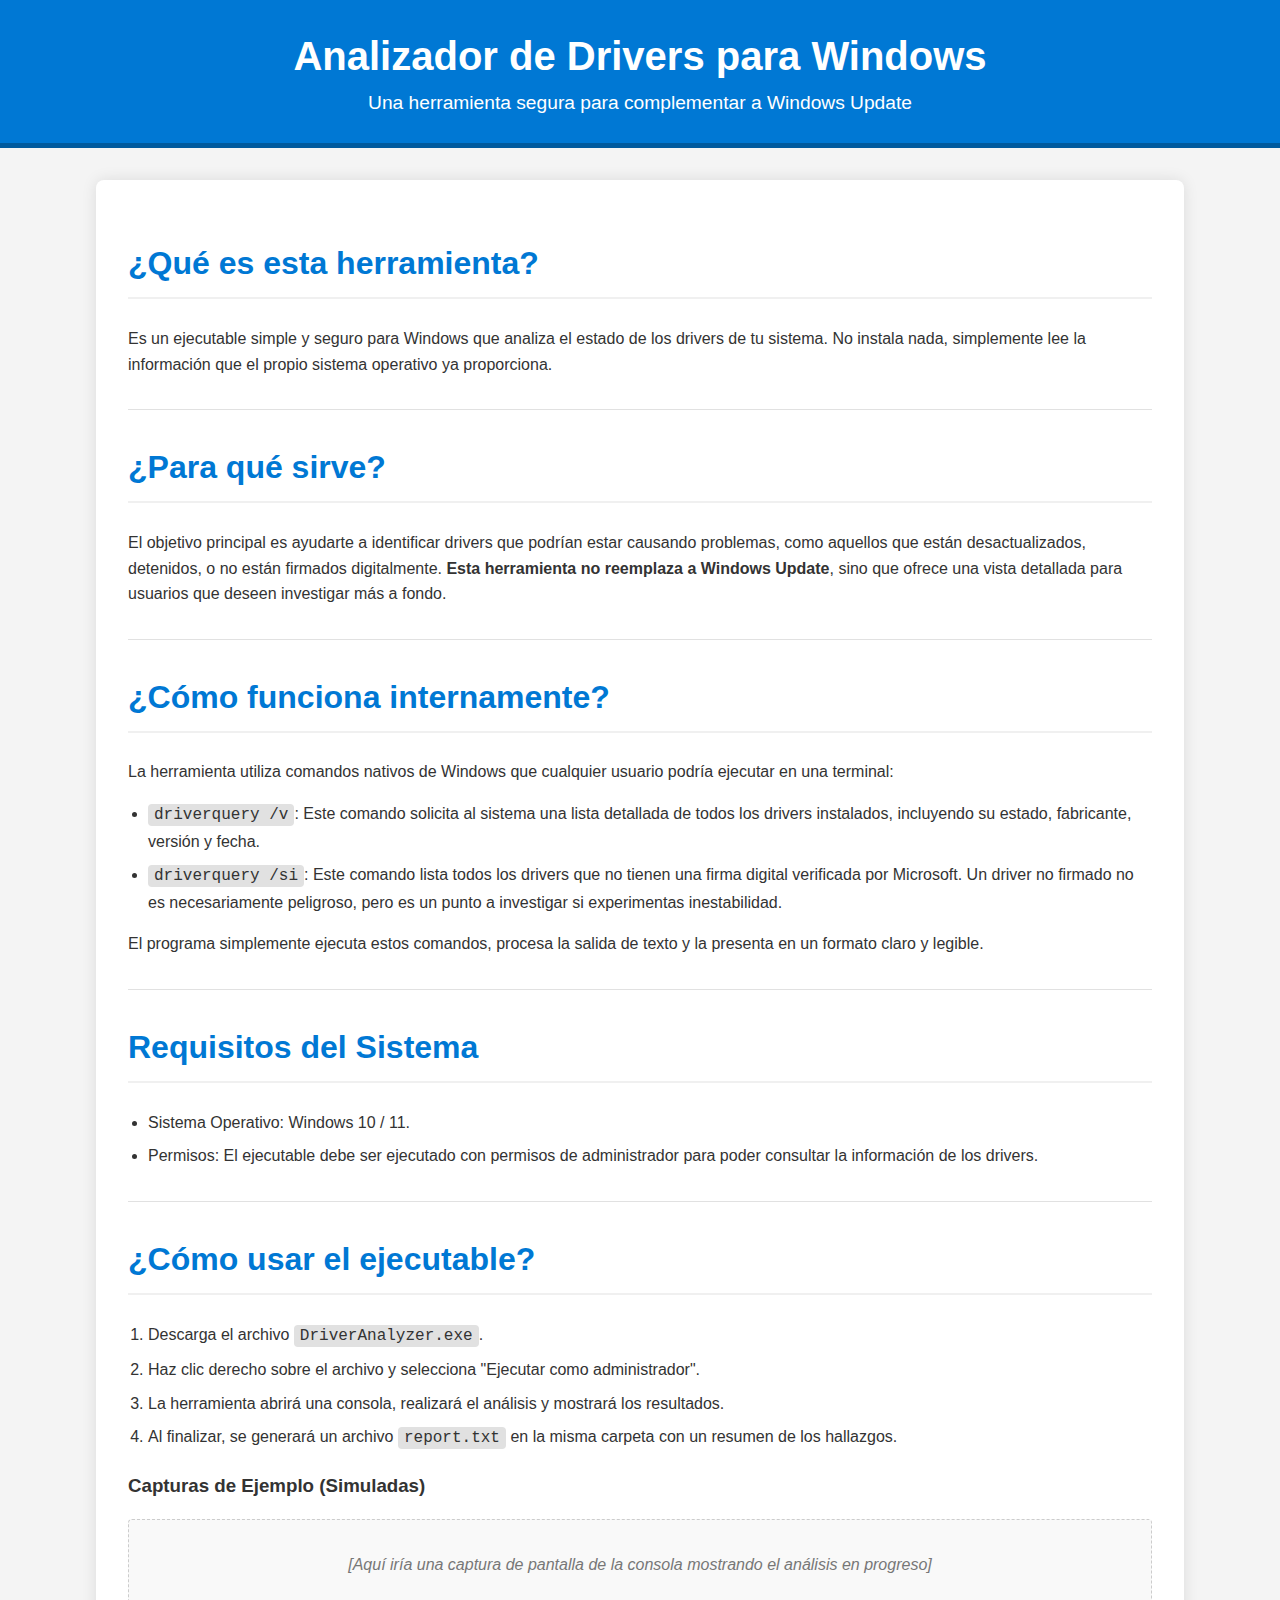
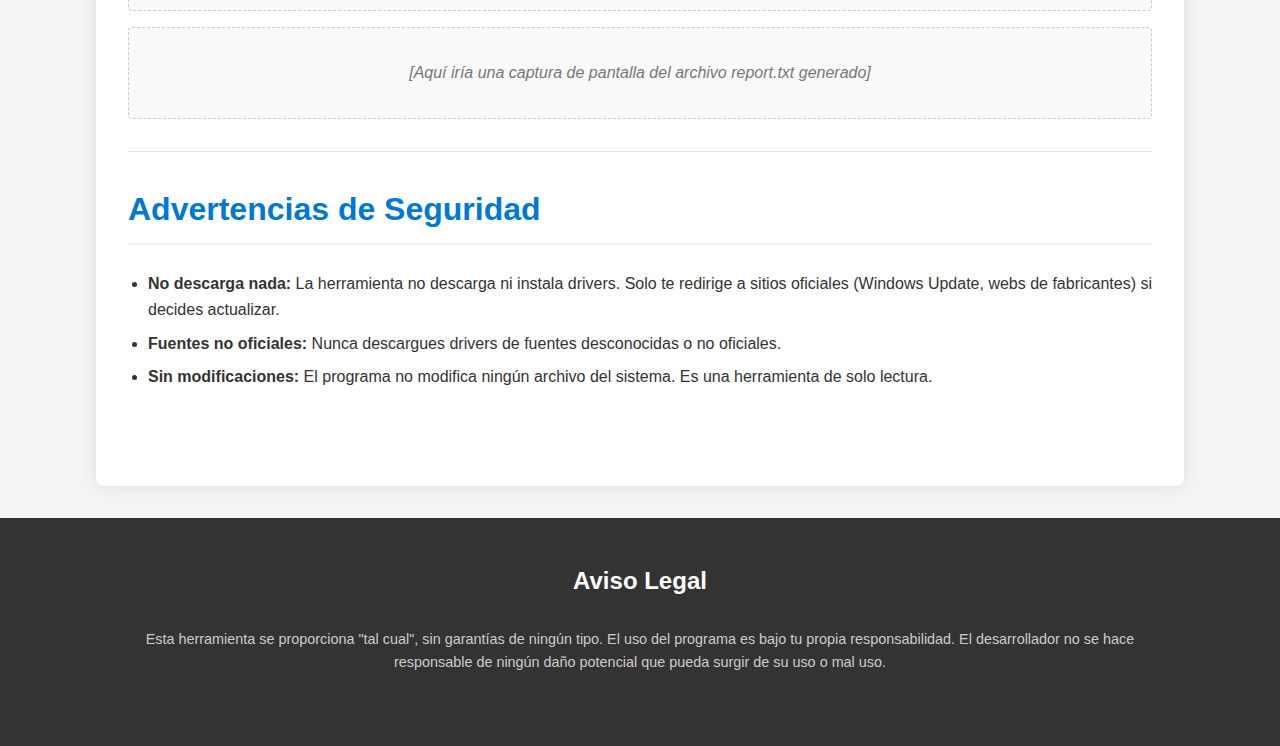
<file: docs/index.html>
<!DOCTYPE html>
<html lang="es">
<head>
    <meta charset="UTF-8">
    <meta name="viewport" content="width=device-width, initial-scale=1.0">
    <title>Analizador de Drivers para Windows</title>
    <link rel="stylesheet" href="style.css">
</head>
<body>
    <header>
        <h1>Analizador de Drivers para Windows</h1>
        <p>Una herramienta segura para complementar a Windows Update</p>
    </header>

    <main>
        <section id="intro">
            <h2>¿Qué es esta herramienta?</h2>
            <p>Es un ejecutable simple y seguro para Windows que analiza el estado de los drivers de tu sistema. No instala nada, simplemente lee la información que el propio sistema operativo ya proporciona.</p>
        </section>

        <section id="purpose">
            <h2>¿Para qué sirve?</h2>
            <p>El objetivo principal es ayudarte a identificar drivers que podrían estar causando problemas, como aquellos que están desactualizados, detenidos, o no están firmados digitalmente. <strong>Esta herramienta no reemplaza a Windows Update</strong>, sino que ofrece una vista detallada para usuarios que deseen investigar más a fondo.</p>
        </section>

        <section id="how-it-works">
            <h2>¿Cómo funciona internamente?</h2>
            <p>La herramienta utiliza comandos nativos de Windows que cualquier usuario podría ejecutar en una terminal:</p>
            <ul>
                <li><code>driverquery /v</code>: Este comando solicita al sistema una lista detallada de todos los drivers instalados, incluyendo su estado, fabricante, versión y fecha.</li>
                <li><code>driverquery /si</code>: Este comando lista todos los drivers que no tienen una firma digital verificada por Microsoft. Un driver no firmado no es necesariamente peligroso, pero es un punto a investigar si experimentas inestabilidad.</li>
            </ul>
            <p>El programa simplemente ejecuta estos comandos, procesa la salida de texto y la presenta en un formato claro y legible.</p>
        </section>

        <section id="requirements">
            <h2>Requisitos del Sistema</h2>
            <ul>
                <li>Sistema Operativo: Windows 10 / 11.</li>
                <li>Permisos: El ejecutable debe ser ejecutado con permisos de administrador para poder consultar la información de los drivers.</li>
            </ul>
        </section>

        <section id="usage">
            <h2>¿Cómo usar el ejecutable?</h2>
            <ol>
                <li>Descarga el archivo <code>DriverAnalyzer.exe</code>.</li>
                <li>Haz clic derecho sobre el archivo y selecciona "Ejecutar como administrador".</li>
                <li>La herramienta abrirá una consola, realizará el análisis y mostrará los resultados.</li>
                <li>Al finalizar, se generará un archivo <code>report.txt</code> en la misma carpeta con un resumen de los hallazgos.</li>
            </ol>

            <h3>Capturas de Ejemplo (Simuladas)</h3>
            <div class="screenshots">
                <p><em>[Aquí iría una captura de pantalla de la consola mostrando el análisis en progreso]</em></p>
                <p><em>[Aquí iría una captura de pantalla del archivo report.txt generado]</em></p>
            </div>
        </section>

        <section id="security">
            <h2>Advertencias de Seguridad</h2>
            <ul>
                <li><strong>No descarga nada:</strong> La herramienta no descarga ni instala drivers. Solo te redirige a sitios oficiales (Windows Update, webs de fabricantes) si decides actualizar.</li>
                <li><strong>Fuentes no oficiales:</strong> Nunca descargues drivers de fuentes desconocidas o no oficiales.</li>
                <li><strong>Sin modificaciones:</strong> El programa no modifica ningún archivo del sistema. Es una herramienta de solo lectura.</li>
            </ul>
        </section>

    </main>

    <footer>
        <section id="disclaimer">
            <h2>Aviso Legal</h2>
            <p>Esta herramienta se proporciona "tal cual", sin garantías de ningún tipo. El uso del programa es bajo tu propia responsabilidad. El desarrollador no se hace responsable de ningún daño potencial que pueda surgir de su uso o mal uso.</p>
        </section>
    </footer>
</body>
</html>
</file>
<file: docs/style.css>
/* General Body Styles */
body {
    font-family: -apple-system, BlinkMacSystemFont, "Segoe UI", Roboto, "Helvetica Neue", Arial, sans-serif;
    line-height: 1.6;
    margin: 0;
    padding: 0;
    background-color: #f4f4f4;
    color: #333;
}

/* Header Styles */
header {
    background-color: #0078d4;
    color: #ffffff;
    padding: 1.5rem 0;
    text-align: center;
    border-bottom: 5px solid #005a9e;
}

header h1 {
    margin: 0;
    font-size: 2.5rem;
}

header p {
    margin: 0;
    font-size: 1.2rem;
}

/* Main Content Styles */
main {
    width: 80%;
    margin: 2rem auto;
    padding: 2rem;
    background-color: #ffffff;
    box-shadow: 0 0 15px rgba(0,0,0,0.1);
    border-radius: 8px;
}

section {
    margin-bottom: 2rem;
    padding-bottom: 1rem;
    border-bottom: 1px solid #e1e1e1;
}

section:last-child {
    border-bottom: none;
}

h2 {
    color: #0078d4;
    font-size: 2rem;
    border-bottom: 2px solid #f0f0f0;
    padding-bottom: 0.5rem;
}

/* List Styles */
ul, ol {
    padding-left: 20px;
}

ul li, ol li {
    margin-bottom: 0.5rem;
}

code {
    background-color: #e1e1e1;
    padding: 2px 6px;
    border-radius: 4px;
    font-family: "Consolas", "Courier New", monospace;
}

/* Screenshots Placeholder */
.screenshots p {
    padding: 2rem;
    background-color: #f9f9f9;
    border: 1px dashed #ccc;
    text-align: center;
    color: #777;
    border-radius: 4px;
}

/* Footer Styles */
footer {
    text-align: center;
    padding: 1.5rem 0;
    background-color: #333;
    color: #ccc;
}

footer h2 {
    color: #ffffff;
    font-size: 1.5rem;
    border: none;
}

footer p {
    max-width: 80%;
    margin: 0 auto;
    font-size: 0.9rem;
}
</file>
